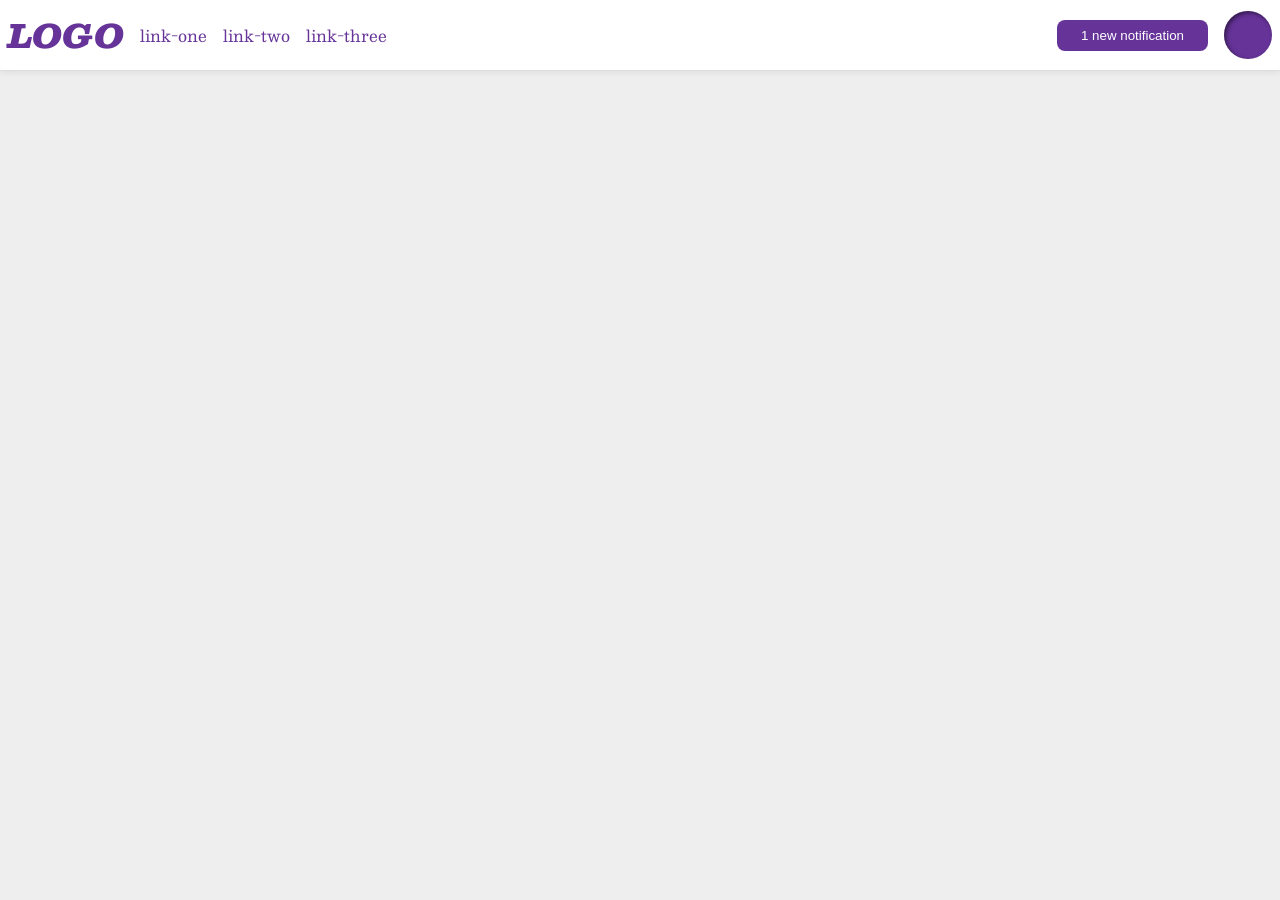
<file: foundations/flex/03-flex-header-2/index.html>
<!DOCTYPE html>
<html lang="en">
  <head>
    <meta charset="UTF-8">
    <meta http-equiv="X-UA-Compatible" content="IE=edge">
    <meta name="viewport" content="width=device-width, initial-scale=1.0">
    <title>Flex Header 2</title>
    <link rel="stylesheet" href="style.css">
  </head>
  <body>
    <div class="header">

      <div class="group1">
        <div class="logo">
        LOGO
      </div>
      <ul class="links">
        <li><a href="https://google.com">link-one</a></li>
        <li><a href="https://google.com">link-two</a></li>
        <li><a href="https://google.com">link-three</a></li>
      </ul>
      </div>
      
      <div class="group2">
        <button class="notifications">
        1 new notification
      </button>
      <div class="profile-image"></div>
      </div>
      
    </div>
  </body>
</html>
</file>
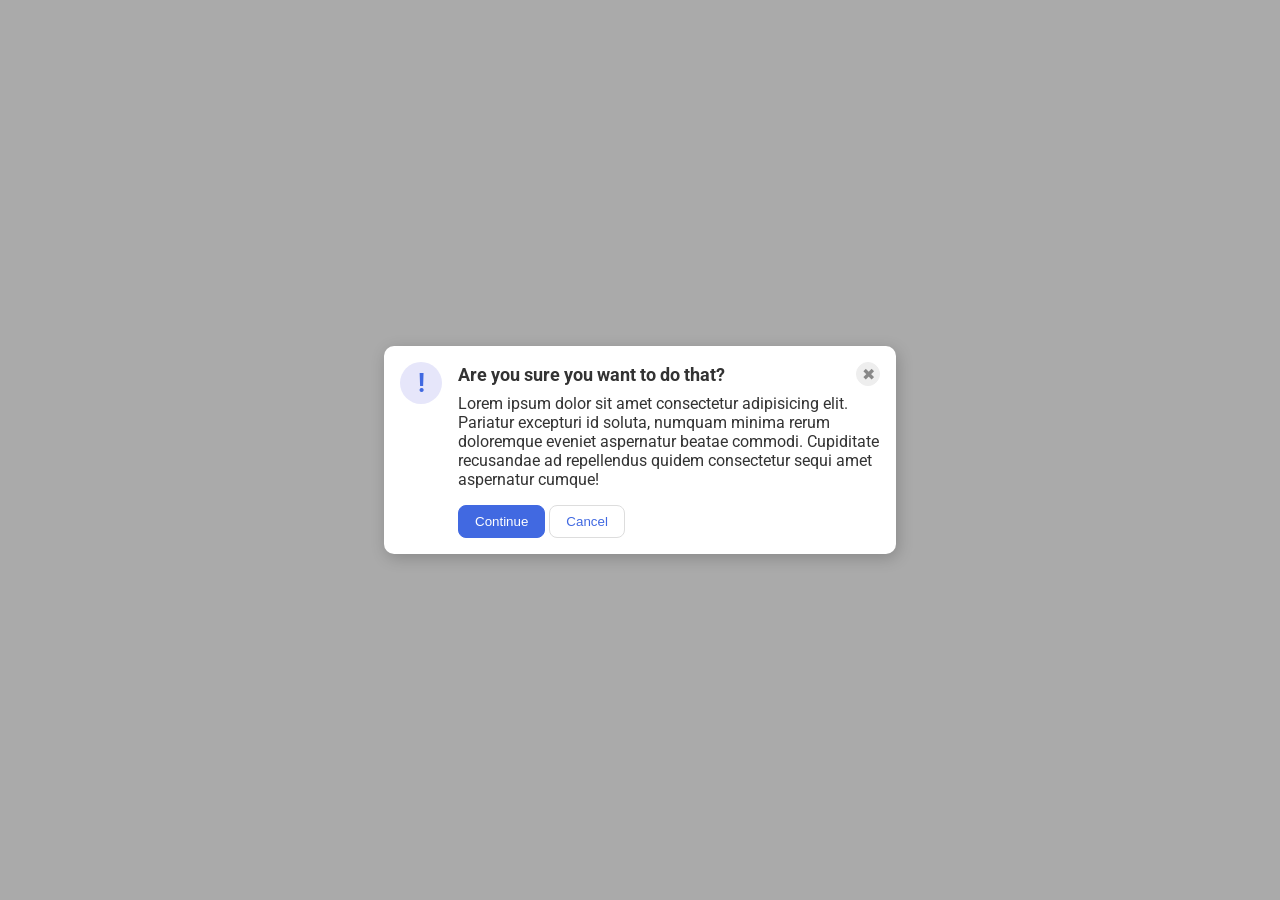
<file: foundations/flex/05-flex-modal/index.html>
<!DOCTYPE html>
<html lang="en">
  <head>
    <meta charset="UTF-8">
    <meta http-equiv="X-UA-Compatible" content="IE=edge">
    <meta name="viewport" content="width=device-width, initial-scale=1.0">
    <link rel="stylesheet" href="style.css">
    <title>Modal</title>
  </head>
  <body>
    <div class="modal">
      <div class="icon">!</div>
      <div class="parent">
        <div class="header">Are you sure you want to do that?
        <button class="close-button">✖</button>
        </div>
        <div class="text">Lorem ipsum dolor sit amet consectetur adipisicing elit. Pariatur excepturi id soluta, numquam minima rerum doloremque eveniet aspernatur beatae commodi. Cupiditate recusandae ad repellendus quidem consectetur sequi amet aspernatur cumque!</div>
        <button class="continue">Continue</button>
        <button class="cancel">Cancel</button>
      </div>
    </div>
  </body>
</html>
</file>
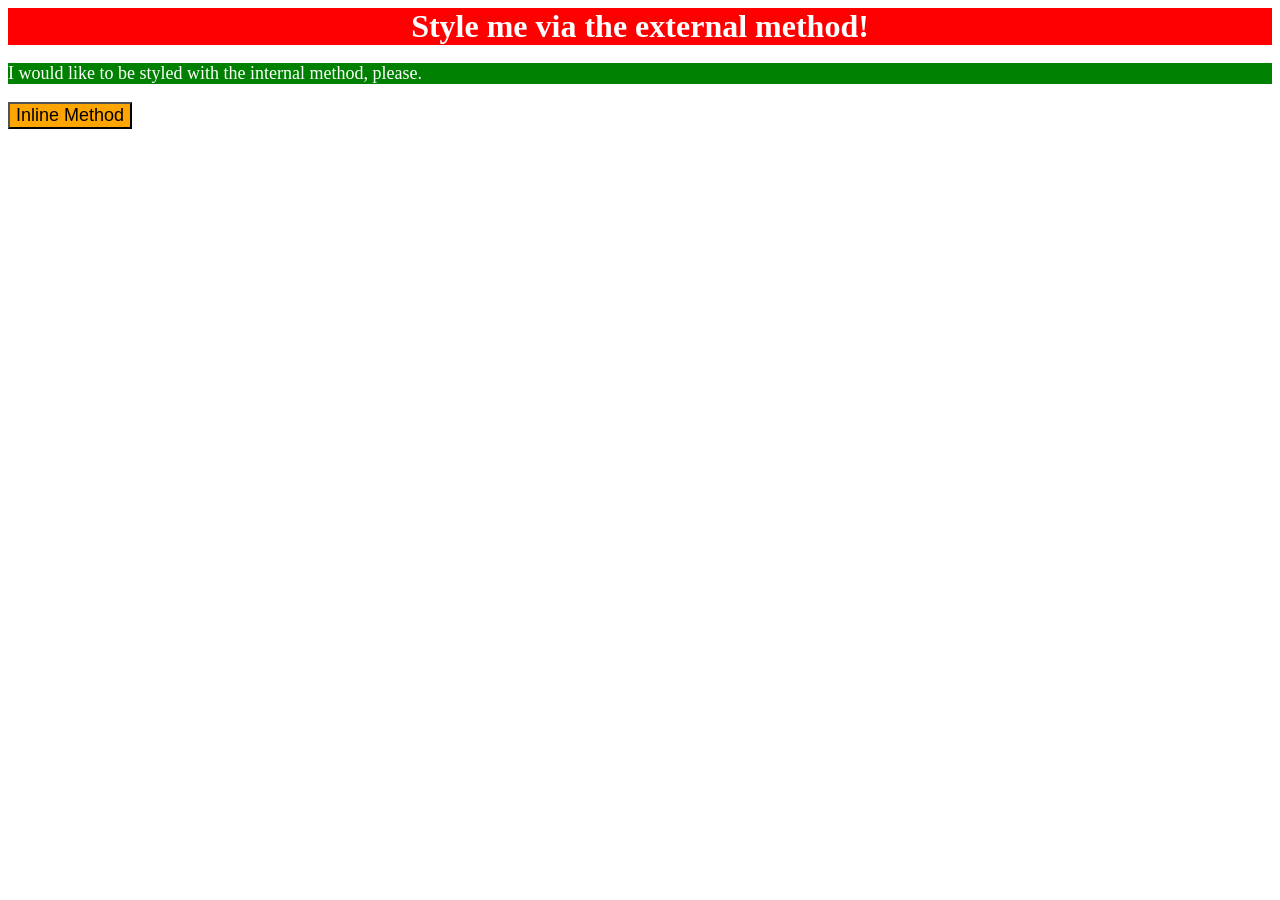
<file: foundations/intro-to-css/01-css-methods/index.html>
<!DOCTYPE html>
<html lang="en">
  <head>
    <meta charset="UTF-8">
    <meta http-equiv="X-UA-Compatible" content="IE=edge">
    <meta name="viewport" content="width=device-width, initial-scale=1.0">
    <link rel="stylesheet" href="styles.css">
    <style>
      p{
        background-color: green;
        color: white;
        font-size: 18px;
      }
    </style>
    <title>Methods for Adding CSS</title>
  </head>
  <body>
    <div>Style me via the external method!</div>
    <p>I would like to be styled with the internal method, please.</p>
    <button style="background-color: orange; font-size: 18px;">Inline Method</button>
  </body>
</html>
</file>
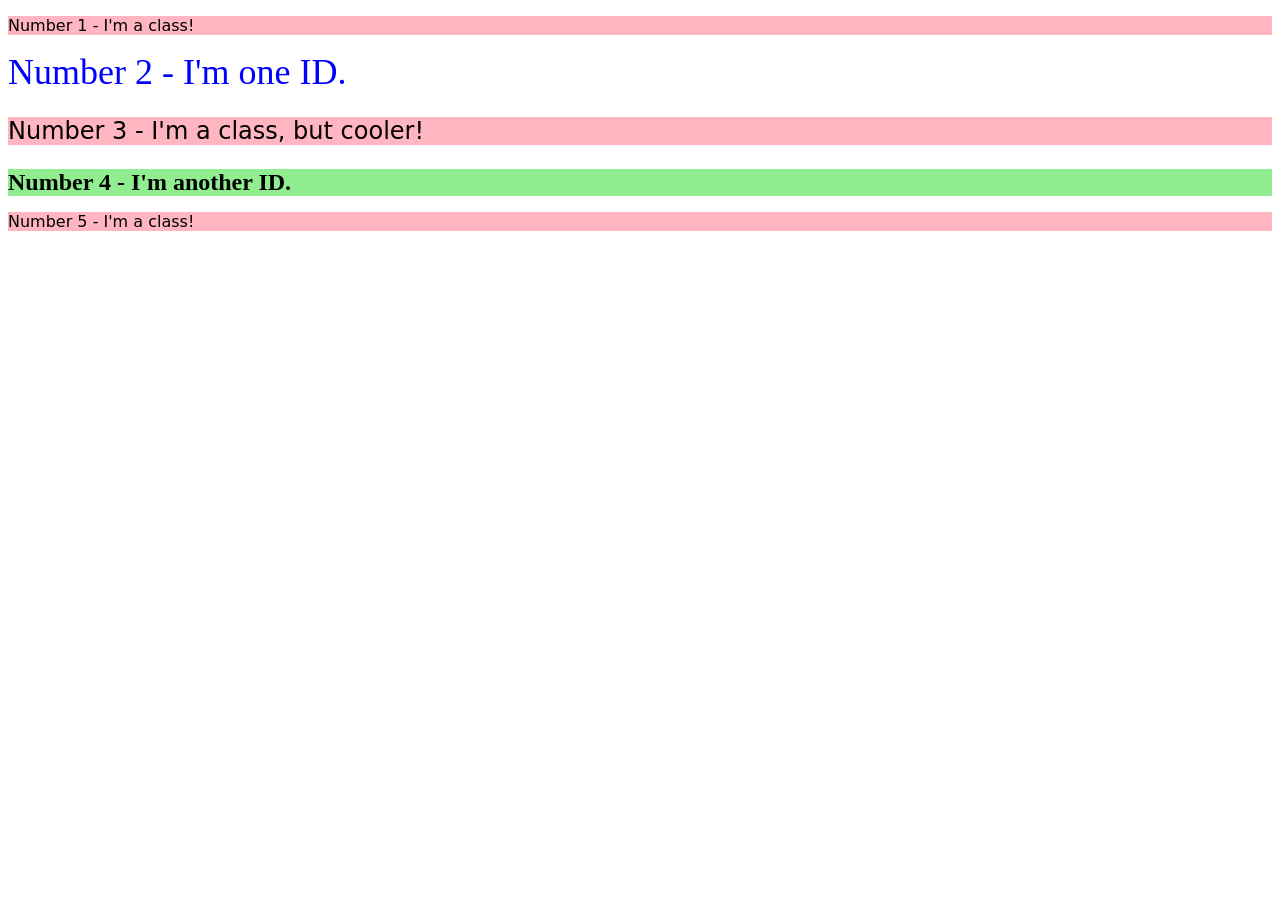
<file: foundations/intro-to-css/02-class-id-selectors/index.html>
<!DOCTYPE html>
<html lang="en">
  <head>
    <meta charset="UTF-8">
    <meta http-equiv="X-UA-Compatible" content="IE=edge">
    <meta name="viewport" content="width=device-width, initial-scale=1.0">
    <title>Class and ID Selectors</title>
    <link rel="stylesheet" href="style.css">
  </head>
  <body>
    <p class="odd-number">Number 1 - I'm a class!</p>
    <div id="second">Number 2 - I'm one ID.</div>
    <p class="odd-number third">Number 3 - I'm a class, but cooler!</p>
    <div id="fourth">Number 4 - I'm another ID.</div>
    <p class="odd-number">Number 5 - I'm a class!</p>
  </body>
</html>
</file>
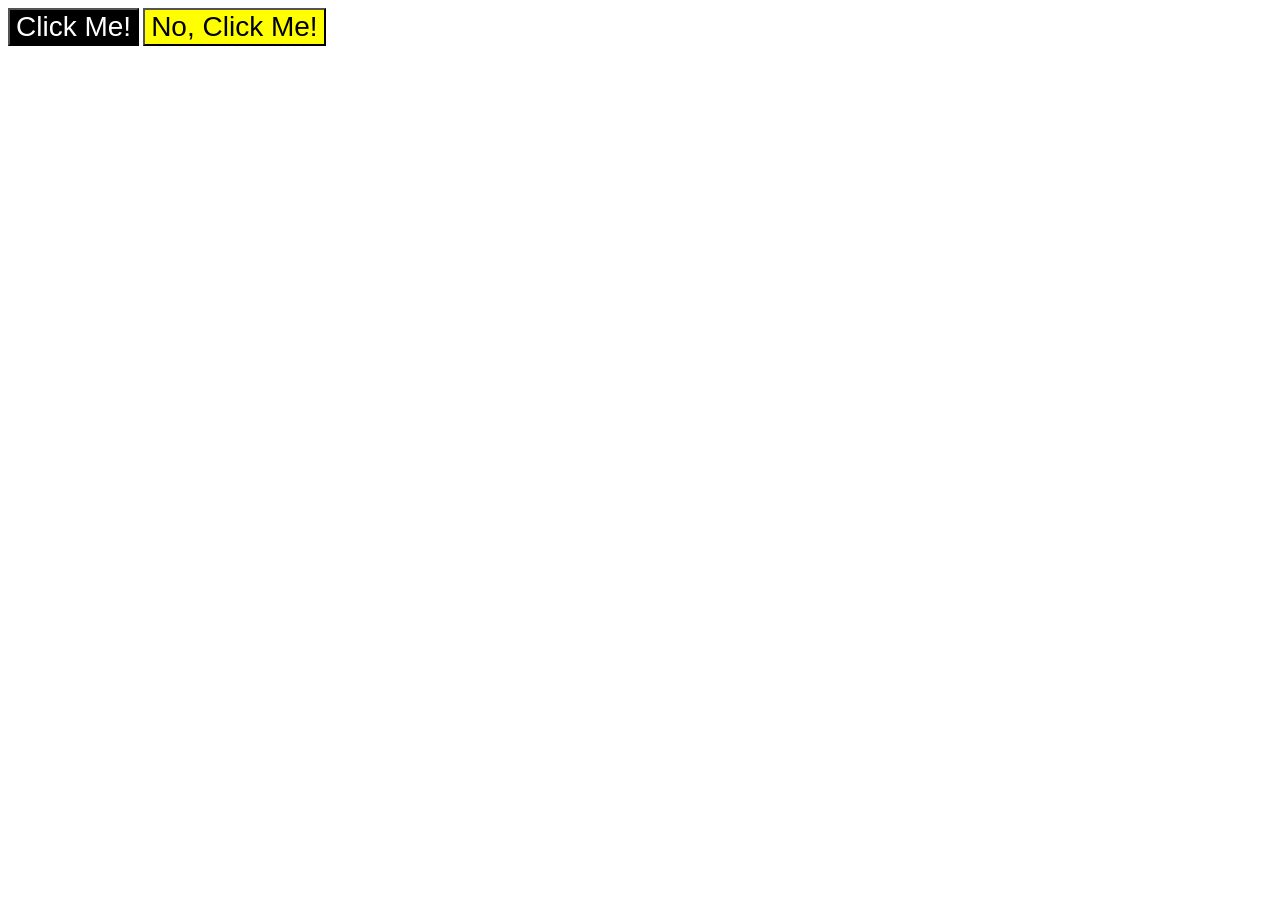
<file: foundations/intro-to-css/03-grouping-selectors/index.html>
<!DOCTYPE html>
<html lang="en">
  <head>
    <meta charset="UTF-8">
    <meta http-equiv="X-UA-Compatible" content="IE=edge">
    <meta name="viewport" content="width=device-width, initial-scale=1.0">
    <title>Grouping Selectors</title>
    <link rel="stylesheet" href="style.css">
  </head>
  <body>
    <button class="but1">Click Me!</button>
    <button class="but2">No, Click Me!</button>
  </body>
</html>
</file>
<file: foundations/flex/03-flex-header-2/style.css>
/* this is some magical font-importing.  
you'll learn about it later. */
@import url('https://fonts.googleapis.com/css2?family=Besley:ital,wght@0,400;1,900&display=swap');

body {
  margin: 0;
  background: #eee;
  font-family: Besley, serif;
}

.header {
  background: white;
  border-bottom: 1px solid #ddd;
  box-shadow: 0 0 8px rgba(0,0,0,.1);

  display: flex;
  justify-content: space-between;
  /* padding: 8px; */
}

.profile-image {
  background: rebeccapurple;
  box-shadow: inset 2px 2px 4px rgba(0,0,0,.5);
  border-radius: 50%;
  width: 48px;
  height: 48px;
}

.logo {
  color: rebeccapurple;
  font-size: 32px;
  font-weight: 900;
  font-style: italic;
}

button {
  border: none;
  border-radius: 8px;
  background: rebeccapurple;
  color: white;
  padding: 8px 24px;
}

a {
  /* this removes the line under our links */
  text-decoration: none;
  color: rebeccapurple;
}

ul {
  list-style-type: none;

  display: flex;
  gap: 16px;
  padding: 0;
  margin: 0;
}

.group1,.group2 {
  display: flex;
  gap: 16px;
  margin-top: 8px;
  margin-bottom: 8px;
  align-items: center;
}

.group1{
  margin-left: 8px;
}

.group2{
  margin-right: 8px;
}
</file>
<file: foundations/flex/05-flex-modal/style.css>
@import url('https://fonts.googleapis.com/css2?family=Roboto:wght@400;700&display=swap');

html, body {
  height: 100%;
}

body {
  font-family: Roboto, sans-serif;
  margin: 0;
  background: #aaa;
  color: #333;
  /* I'll give you this one for free lol */
  display: flex;
  align-items: center;
  justify-content: center;
}

.modal {
  background: white;
  width: 480px;
  border-radius: 10px;
  box-shadow: 2px 4px 16px rgba(0,0,0,.2);
}

.icon {
  color: royalblue;
  font-size: 26px;
  font-weight: 700;
  background: lavender;
  width: 42px;
  height: 42px;
  border-radius: 50%;
  display: flex;
  align-items: center;
  justify-content: center;
  flex-shrink: 0;
}

.close-button {
  background: #eee;
  border-radius: 50%;
  color: #888;
  font-weight: 400;
  font-size: 16px;
  height: 24px;
  width: 24px;
  display: flex;
  align-items: center;
  justify-content: center;
  border: 1px solid #eee;
  padding: 0;
}

button {
  cursor: pointer;
  padding: 8px 16px;
  border-radius: 8px;
}

button.continue {
  background: royalblue;
  border: 1px solid royalblue;
  color: white;
}

button.cancel {
  background: white;
  border: 1px solid #ddd;
  color: royalblue;
}

.modal{
  display: flex;
  padding: 16px;
  gap: 16px;
}


.header{
  display: flex;
  align-items: center;
  justify-content: space-between;
  font-size: 18px;
  font-weight: bold;
  margin-bottom: 8px;
}

.text{
  margin-bottom: 16px;
}
</file>
<file: foundations/intro-to-css/01-css-methods/styles.css>
div{
   background-color: red;
   color: white; 
   font-size: 32px;
   text-align: center;
   font-weight: bold;
}
</file>
<file: foundations/intro-to-css/02-class-id-selectors/style.css>
.odd-number{
    background-color: rgb(255, 182, 193);
    font-family: Verdana, "DejaVu Sans", sans-serif;
}

#second{
    color: blue;
    font-size: 36px;
}

.third{
    font-size: 24px;
}

#fourth{
    background-color: lightgreen;
    font-size: 24px;
    font-weight: bold;
}
</file>
<file: foundations/intro-to-css/03-grouping-selectors/style.css>
.but1,.but2{
    font-size: 28px;
    font-family: Helvetica, "Times New Roman", sans-serif;
}

.but1{
    color: #ffffff;
    background-color: #000000;
}

.but2{
    background-color: hsl(60, 100%, 50%);
}
</file>
